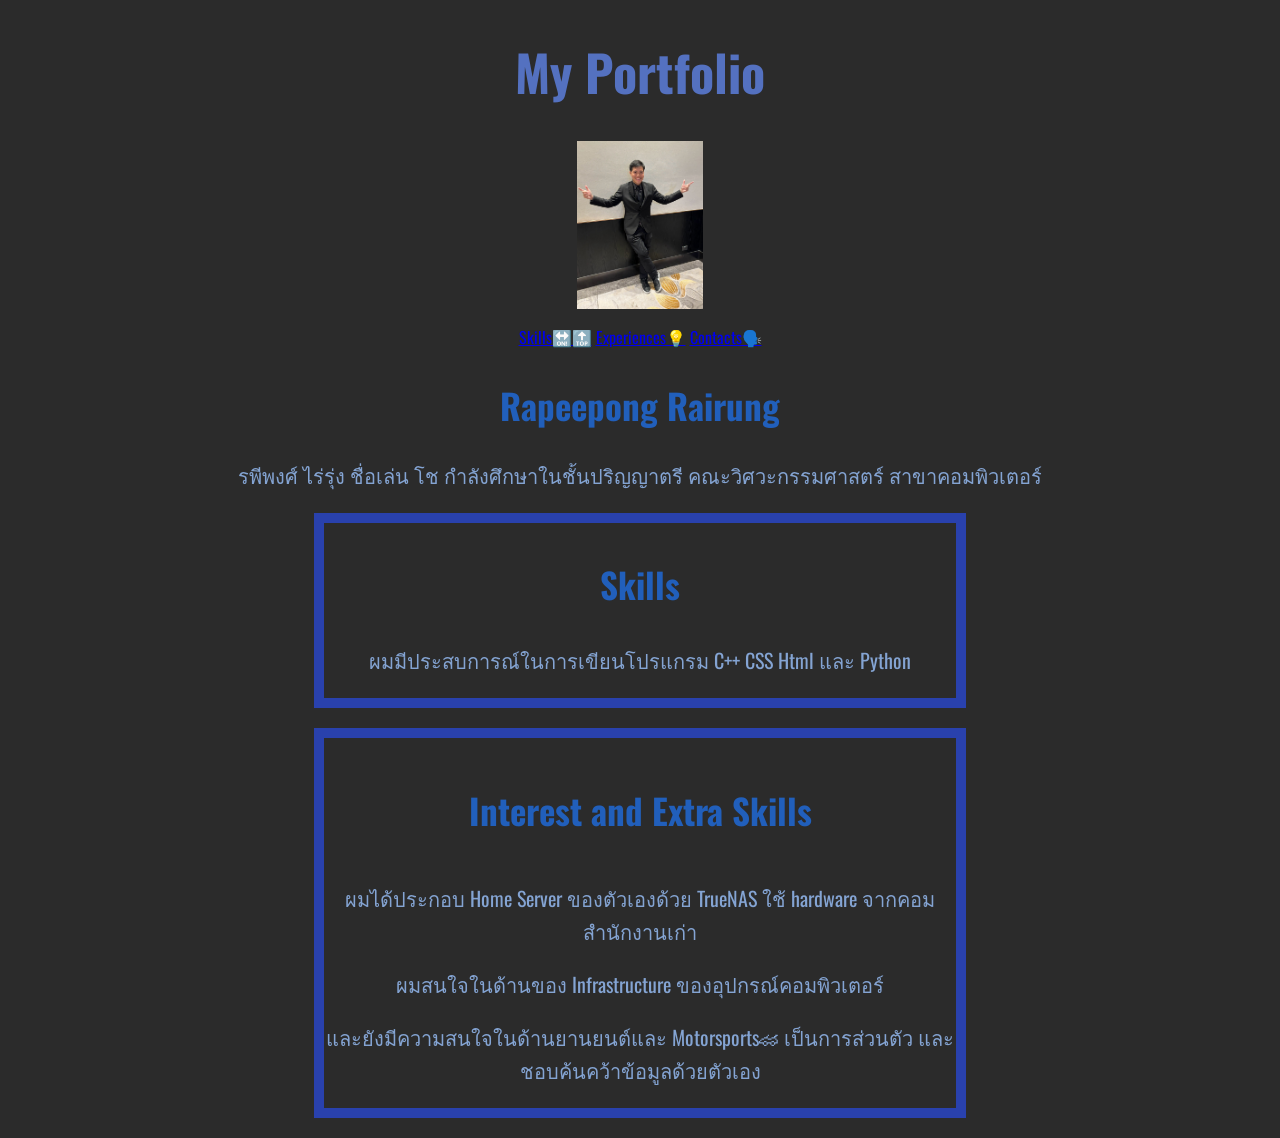
<file: index.html>
<!DOCTYPE html>
<html lang="en">
  <head>
    <meta charset="UTF-8" />
    <meta name="viewport" content="width=device-width, initial-scale=1.0" />
    <title>My Portfolio</title>
    <link rel="stylesheet" href="style.css">
 <link rel="preconnect" href="https://fonts.googleapis.com">
<link rel="preconnect" href="https://fonts.gstatic.com" crossorigin>
<link href="https://fonts.googleapis.com/css2?family=Oswald:wght@200..700&display=swap" rel="stylesheet">
  </head>
    <h1 class="topic";">My Portfolio</h1>
    <img src="img/image.jpg" width="10%">

  <body>
    <p>
        <a href="index.html">Skills🔛🔝</a>
        <a href="experience.html">Experiences💡</a>
        <a href="contacts.html">Contacts🗣️</a>
    </p>
    <h2 class="header">Rapeepong Rairung</h2>
    <p style="font-size: 20px;">รพีพงศ์ ไร่รุ่ง ชื่อเล่น โช กำลังศึกษาในชั้นปริญญาตรี คณะวิศวะกรรมศาสตร์ สาขาคอมพิวเตอร์</p>
    <div>
    <h3 class="header"> Skills</h3>
    <p style="font-size: 20px;"> ผมมีประสบการณ์ในการเขียนโปรแกรม C++ CSS Html และ Python</p>
    </div>
    <div>
    <h4 class="header"> Interest and Extra Skills</h4>
    <p style="font-size: 20px;">ผมได้ประกอบ Home Server ของตัวเองด้วย TrueNAS ใช้ hardware จากคอมสำนักงานเก่า</p>
    <p style="font-size: 20px;">ผมสนใจในด้านของ Infrastructure ของอุปกรณ์คอมพิวเตอร์</p>
    <p style="font-size: 20px;">และยังมีความสนใจในด้านยานยนต์และ Motorsports🏎  เป็นการส่วนตัว และชอบค้นคว้าข้อมูลด้วยตัวเอง</p>
    </div>
  </body>
</html>
</file>
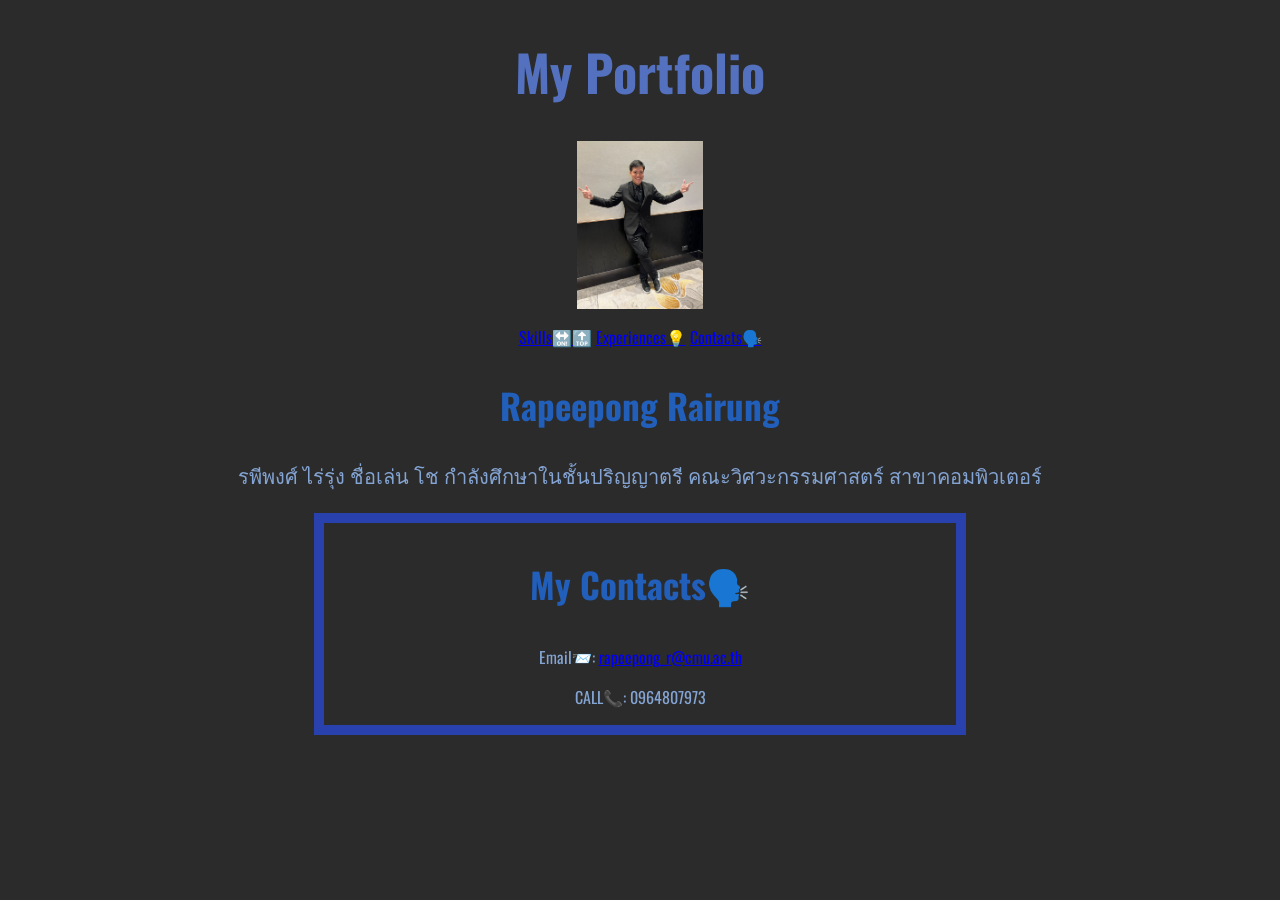
<file: contacts.html>
<!DOCTYPE html>
<html lang="en">
  <head>
    <meta charset="UTF-8" />
    <meta name="viewport" content="width=device-width, initial-scale=1.0" />
    <title>My Portfolio</title>
    <link rel="stylesheet" href="style.css">
    <link rel="preconnect" href="https://fonts.googleapis.com">
<link rel="preconnect" href="https://fonts.gstatic.com" crossorigin>
<link href="https://fonts.googleapis.com/css2?family=Oswald:wght@200..700&display=swap" rel="stylesheet">
  </head>
    <h1 class="topic">My Portfolio</h1>
    <img src="img/image.jpg" width="10%">

  <body>
    <p>
        <a href="index.html">Skills🔛🔝</a>
        <a href="experience.html">Experiences💡</a>
        <a href="contacts.html">Contacts🗣️</a>
    </p>
    <h2 class="header">Rapeepong Rairung</h2>
    <p style="font-size: 20px;">รพีพงศ์ ไร่รุ่ง ชื่อเล่น โช กำลังศึกษาในชั้นปริญญาตรี คณะวิศวะกรรมศาสตร์ สาขาคอมพิวเตอร์</p>
    <div>
    <h3 class="header">My Contacts🗣️</h3>
    <p>
        Email📨:
        <a href="mailto:rapeepong_r@cmu.ac.th"><span>rapeepong_r@cmu.ac.th</span></a>
    </p>
    <p> CALL📞: 0964807973 </p>
    </div>
  </body>
</html>
</file>
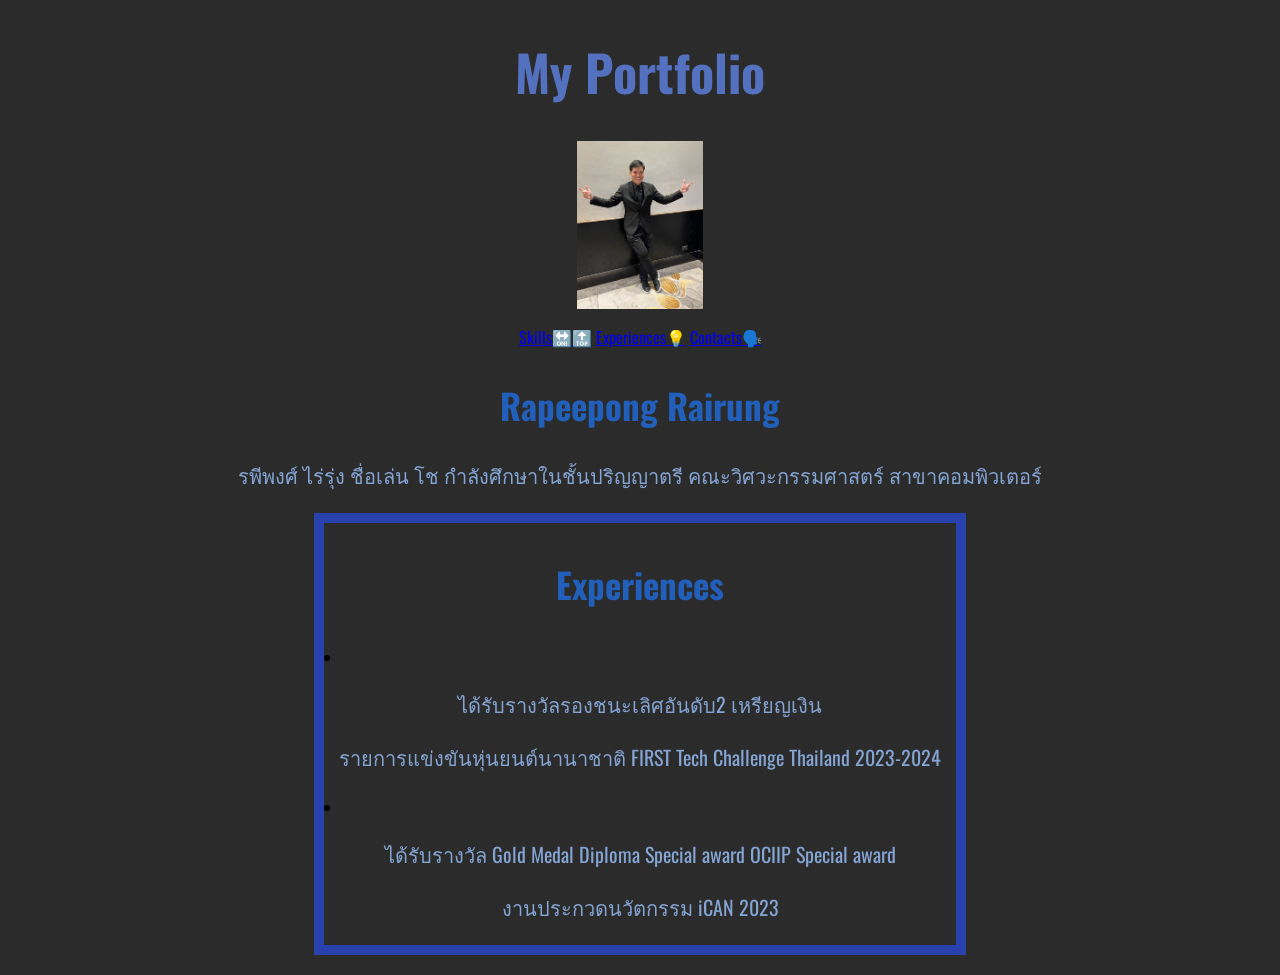
<file: experience.html>
<!DOCTYPE html>
<html lang="en">
  <head>
    <meta charset="UTF-8" />
    <meta name="viewport" content="width=device-width, initial-scale=1.0" />
    <title>My Portfolio</title>
    <link rel="stylesheet" href="style.css">
    <link rel="preconnect" href="https://fonts.googleapis.com">
    <link rel="preconnect" href="https://fonts.gstatic.com" crossorigin>
    <link href="https://fonts.googleapis.com/css2?family=Oswald:wght@200..700&display=swap" rel="stylesheet">
  </head>
    <h1 class="topic">My Portfolio</h1>
    <img src="img/image.jpg" width="10%">

  <body>
    <p>
        <a href="index.html">Skills🔛🔝</a>
        <a href="experience.html">Experiences💡</a>
        <a href="contacts.html">Contacts🗣️</a>
    </p>
    <h2 class="header">Rapeepong Rairung</h2>
    <p style="font-size: 20px;">รพีพงศ์ ไร่รุ่ง ชื่อเล่น โช กำลังศึกษาในชั้นปริญญาตรี คณะวิศวะกรรมศาสตร์ สาขาคอมพิวเตอร์</p>
    <div>
    <h3 class="header"> Experiences</h3>
    <li><p style="font-size: 20px;"> ได้รับรางวัลรองชนะเลิศอันดับ2 เหรียญเงิน</p></li>
    <p style="font-size: 20px;"> รายการแข่งขันหุ่นยนต์นานาชาติ FIRST Tech Challenge Thailand 2023-2024</p>
    <li><p style="font-size: 20px;"> ได้รับรางวัล Gold Medal Diploma Special award OCIIP Special award </p></li>
    <p style="font-size: 20px;"> งานประกวดนวัตกรรม iCAN 2023</p>
    </div>
  </body>
</html>
</file>
<file: style.css>
img{
    margin-left: auto;
    margin-right: auto;
    display: block;
}
body{
    background-color: rgb(43, 43, 43);
    font-family: "Oswald", sans-serif;
}
p{
    text-align: center;
    color:rgb(132, 164, 211);
    
}
div {
    
  margin: 20px;
  border: 10px solid rgb(41, 65, 173);
  width: 50%;
  display: block;
  margin-left: auto;
  margin-right: auto;
}

.topic {
  color: rgb(84, 113, 192);
  text-align: center;
  font-style: bold;
  font-size: 50px;
}
.header{
    font-size: 35px ;
    text-align: center ;
    color:rgb(33, 95, 187);
}


.oswald-uniquifier {
  font-family: "Oswald", sans-serif;
  font-optical-sizing: auto;
  font-weight: 450;
  font-style: normal;
}
</file>
